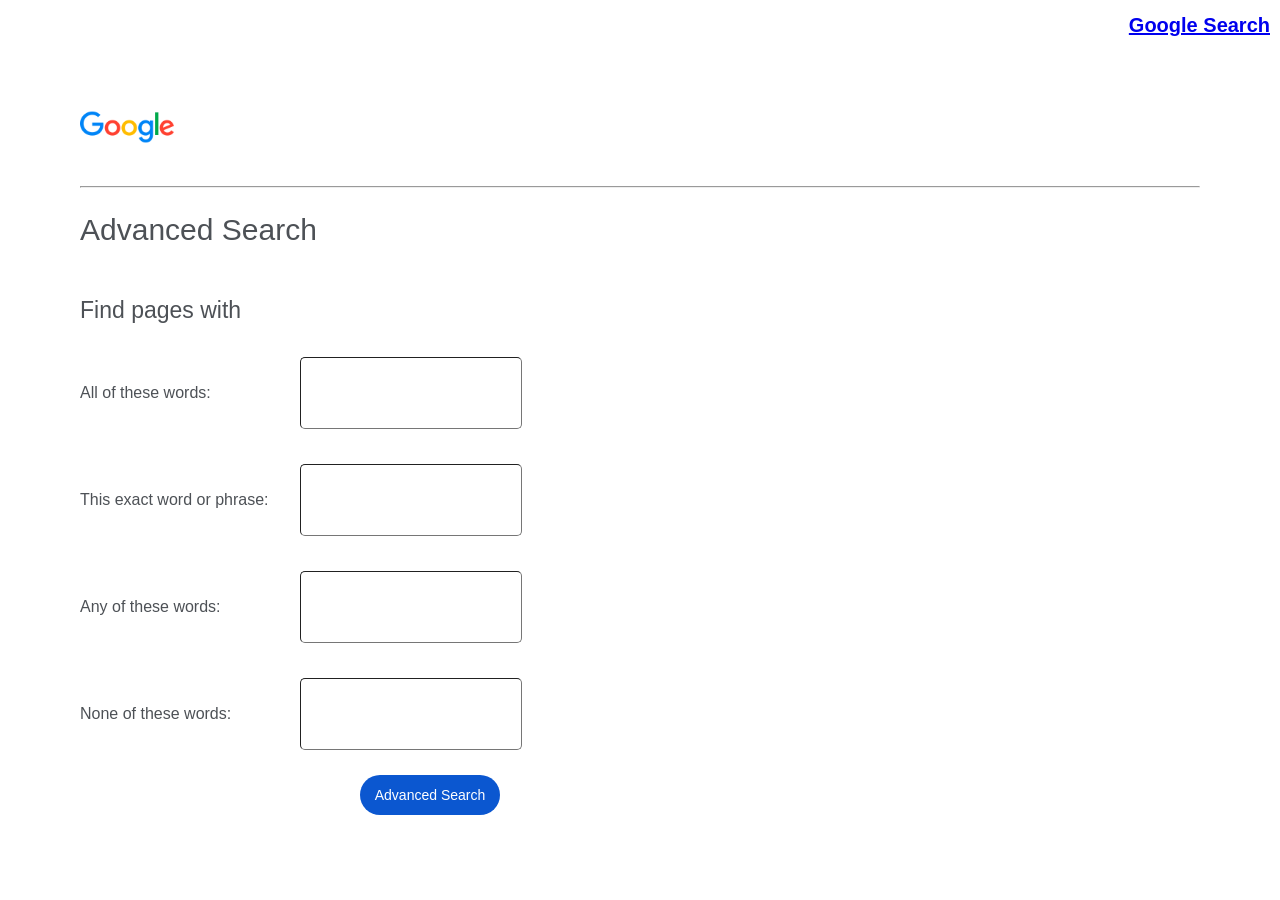
<file: index.html>
<!DOCTYPE html>
<html lang="en">
    <head>
        <title>
            Advanced Search
        </title>

        <img src="google.png" alt="Google" style="width: 25mm;height: 25mm;">
        <hr>

        <style>
            body{
                color: #4d5156;
                font-family: Arial, sans-serif;
                margin: 80px;
                border-width: 0px;
            }

            h1{
                font-size: 20px;
                text-align: right;
                position: absolute;
                right: 10px;
                top: 1px;
            }

            h2{
                font-size: 30px;
                text-align: left;
                font-weight: 100;
            }

            h3{
                font-size: 23px;
                padding-top: 25px;
                font-weight: 100;
            }

            .find{
                display: grid;
                grid-template-columns: 200px 1fr;
                gap: 15px 10px;
                align-items: center;
            }

            input[type="text"].fields{
                font-size: 15px;
                width: 200px;
                height: 50px;
                margin: 10px;
                padding: 10px;
                border-radius: 5px;
                border-width: 0.5px;
            }

            input[type="submit"]{
                background-color: rgb(11, 87, 208);
                border: 0;
                color: white;
                width: 140px;
                font-size: 14px;
                text-align: center;
                border-radius: 22px;
                padding: 12px;
                grid-column: 2;
                margin-left: 70px;
            }

        </style>
    </head>
    <body>
        <h1><a href="https://www.google.com">Google Search</a></h1>
        <h2>Advanced Search</h2>
        <h3>Find pages with</h3>

        <form class="find" action="https://www.google.com/search?">
            <label for="all">All of these words:</label>
            <input type="text" name="as_q" class="fields">

            <label for="exact">This exact word or phrase:</label>
            <input type="text" name="as_epq" class="fields">
            
            <label for="any">Any of these words:</label>
            <input type="text" name="as_oq" class="fields">

            <label for="none">None of these words:</label>
            <input type="text" name="as_eq" class="fields">

            <input type="submit" value="Advanced Search">

        </form>
    </body>
</html>
</file>
